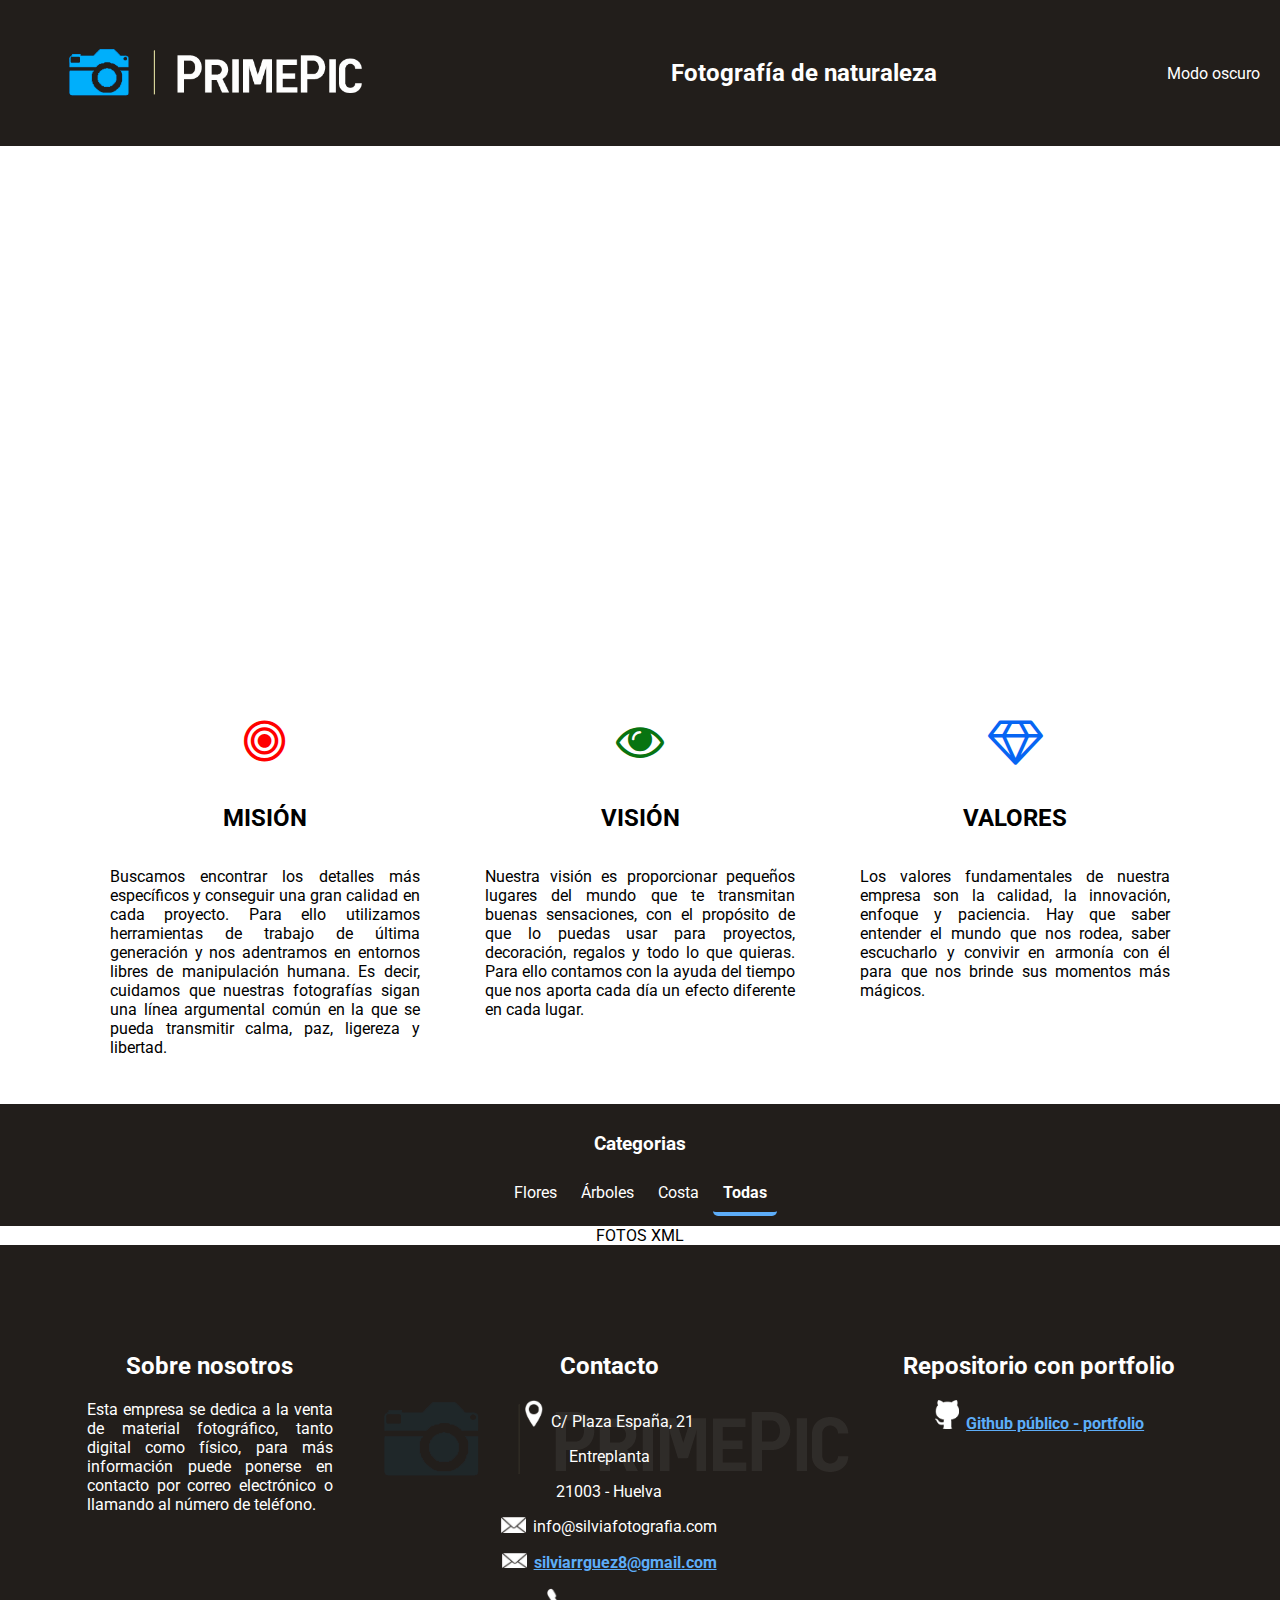
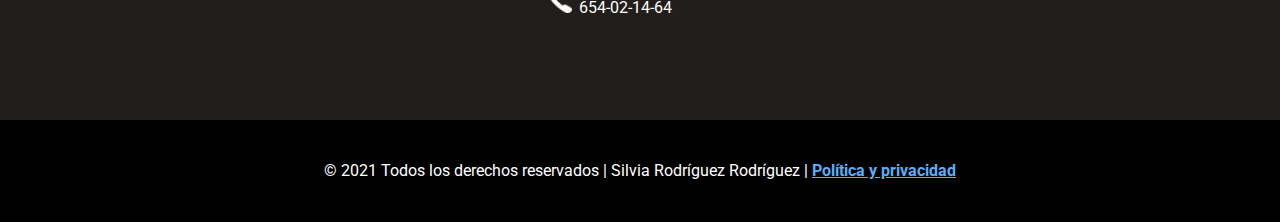
<file: index.html>
<!DOCTYPE html>
<html lang="en">

<head>
  <meta charset="UTF-8">
  <meta http-equiv="X-UA-Compatible" content="IE=edge">
  <meta name="viewport" content="width=device-width, initial-scale=1.0">
  <link rel="stylesheet" href="https://cdnjs.cloudflare.com/ajax/libs/font-awesome/4.7.0/css/font-awesome.min.css">

  <link rel="stylesheet" href="estilo/styles.css">

  <link rel="preconnect" href="https://fonts.gstatic.com">
  <link href="https://fonts.googleapis.com/css2?family=Roboto:wght@100&display=swap" rel="stylesheet">

  <title>PrimePic - Venta de contenido fotográfico</title>
</head>

<body class="dia">
  <header>
    <img src="logo/primepic.png" width="35%" alt="logo empresa PrimePic">
    <h2>Fotografía de naturaleza</h2>

    <div>
      <button id="btn" onclick="modos()">Modo oscuro</button>
    </div>
  </header>

  <!-- texto de mision, vision y valores -->
  <div class="inicio"></div>

  <div class="centrado">
    <div class="parraf">
      <div class="fa fa-bullseye" style="font-size:48px;color:red; text-align: center;"></div><br>
      <h2>MISIÓN</h2>
      <p>Buscamos encontrar los detalles más específicos y conseguir una gran calidad en cada proyecto.
        Para ello utilizamos herramientas de trabajo de última generación y nos adentramos en entornos libres
        de manipulación humana. Es decir, cuidamos que nuestras fotografías sigan una línea argumental común en la que
        se pueda transmitir calma, paz, ligereza y libertad.
      </p>

    </div>

    <div class="parraf">
      <div class="fa fa-eye" style="font-size:48px; color:rgb(8, 116, 17); text-align: center;"></div><br>
      <h2>VISIÓN</h2>
      <p>Nuestra visión es proporcionar pequeños lugares del mundo que te transmitan buenas sensaciones, con el
        propósito de que lo puedas usar para proyectos, decoración, regalos y todo lo que quieras. Para ello
        contamos con la ayuda del tiempo que nos aporta cada día un efecto diferente en cada lugar.
      </p>

    </div>

    <div class="parraf">
      <div class="fa fa-diamond" style="font-size:48px;color:rgb(7, 101, 243); text-align: center;"></div><br>
      <h2>VALORES</h2>
      <p>Los valores fundamentales de nuestra empresa son la calidad, la innovación, enfoque y paciencia.
        Hay que saber entender el mundo que nos rodea, saber escucharlo y convivir en armonía con él para
        que nos brinde sus momentos más mágicos.
      </p>

    </div>

  </div>
<!-- botones para accedes a las diferentes categorias de las imagenes -->
  <div id="navegacion2" onclick="categorias()">
    <h3>Categorias</h3>
    <button class="categoria flores" data-filter="flores">Flores</button>
    <button class="categoria arboles" data-filter="arboles">Árboles</button>
    <button class="categoria costa" data-filter="costa">Costa</button>
    <button class="categoria todos active" data-filter="todos"><b>Todas</b></button>
  </div>

  <!-- parte en la que se cargan las imagenes del xml -->
  <div id="mensaje" onload="leerXML()">FOTOS XML</div>

  <!-- footer completo -->
  <footer>
    <div class="container-body">
      <img id="logopie" src="logo/primepic.png" alt="logo empresa PrimePic">
      <div class="colum1">
        <h2>Sobre nosotros</h2>
        <p>Esta empresa se dedica a la venta de material fotográfico, tanto digital como físico,
          para más información puede ponerse en contacto por correo electrónico o llamando al número de teléfono.
        </p>
      </div>

      <div class="colum2">
        <h2>Contacto</h2>
        <div class="row">
          

          <p>  <img src="iconos/icono-sitio.png" style="width: 6%; margin-right: 1%;" alt="ubicacion"> C/ Plaza España, 21</p>
          <p>Entreplanta </p>
          <p> 21003 - Huelva</p>

          <p>  <img src="iconos/icono-correo.png" style="width: 8%; margin-right: 1%;" alt="correo"> info@silviafotografia.com</p>

          
          <p><img src="iconos/icono-correo.png" style="width: 8%; margin-right: 1%;" alt="correo"> <b><a style="color:#5DADF8;" href="mailto:silviarrguez8@gmail.com"> silviarrguez8@gmail.com</a></b></p>
          
          
          <p><img src="iconos/icono-telefono.png" style="width: 8%; margin-right: 1%;" alt="telefono"> 654-02-14-64</p>
        </div>
      </div>

      <div class="colum3">
        <h2>Repositorio con portfolio</h2>
        <div class="row">
          <img src="iconos/github.png" style="width: 8%; margin-right: 1%;" alt="icono github">
          <b><a style="color:#5DADF8;" target="_blank" href="https://silguez.github.io/CMVPublico/">Github público -
              portfolio</a></b>

        </div>
      </div>
    </div>
  </footer>

    <div class="container-footer">
      <div class="copyright">
        <p>© 2021 Todos los derechos reservados |  Silvia Rodríguez Rodríguez | <b><a style="color:#5DADF8;" target="_blank" href="politicapriv.html">Política
              y privacidad</a></b>  </p>
      </div>
    </div>

    <!-- jquery y javascript -->
  <script src="https://ajax.googleapis.com/ajax/libs/jquery/3.5.1/jquery.min.js"></script>
  <script src="javascript/javascript.js"></script>
</body>

</html>
</file>
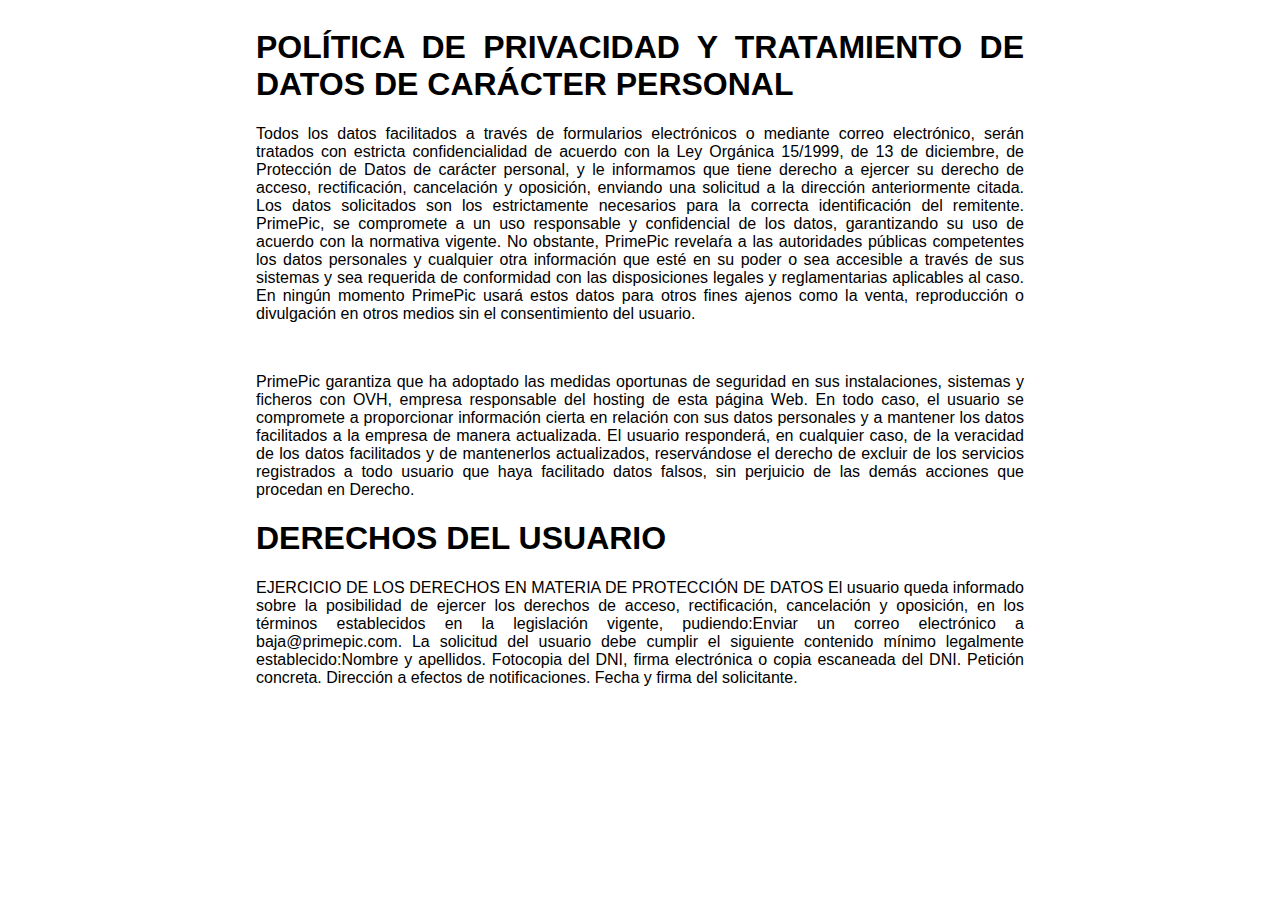
<file: politicapriv.html>
<body style="width: 60%; text-align: justify; display: inline-flex; margin-left: 20%;  font-family: 'Roboto', sans-serif;">
<div class="bienvenida">
    <h1>POLI&#769TICA DE PRIVACIDAD Y TRATAMIENTO DE DATOS DE CARA&#769CTER PERSONAL</h1>
    <p>Todos los datos facilitados a trave&#769s de formularios electro&#769nicos o mediante correo electro&#769nico, sera&#769n tratados con estricta confidencialidad de acuerdo con la Ley Orga&#769nica 15/1999, de 13 de diciembre, de Proteccio&#769n de Datos de cara&#769cter personal, y le informamos que tiene derecho a ejercer su derecho de acceso, rectificacio&#769n, cancelacio&#769n y oposicio&#769n, enviando una solicitud a la direccio&#769n anteriormente citada.

        Los datos solicitados son los estrictamente necesarios para la correcta identificacio&#769n del remitente. PrimePic, se compromete a un uso responsable y confidencial de los datos, garantizando su uso de acuerdo con la normativa vigente.
        No obstante, PrimePic revelar&#769a a las autoridades pu&#769blicas competentes los datos personales y cualquier otra informacio&#769n que este&#769 en su poder o sea accesible a trave&#769s de sus sistemas y sea requerida de conformidad con las disposiciones legales y reglamentarias aplicables al caso. En ningu&#769n momento PrimePic usara&#769 estos datos para otros fines ajenos como la venta, reproduccio&#769n o divulgacio&#769n en otros medios sin el consentimiento del usuario.</p><br>
        <p>PrimePic garantiza que ha adoptado las medidas oportunas de seguridad en sus instalaciones, sistemas y ficheros con OVH, empresa responsable del hosting de esta pa&#769gina Web.

        En todo caso, el usuario se compromete a proporcionar informacio&#769n cierta en relacio&#769n con sus datos personales y a mantener los datos facilitados a la empresa de manera actualizada. El usuario respondera&#769, en cualquier caso, de la veracidad de los datos facilitados y de mantenerlos actualizados, reserva&#769ndose el derecho de excluir de los servicios registrados a todo usuario que haya facilitado datos falsos, sin perjuicio de las dema&#769s acciones que procedan en Derecho.</p>
    <h1>DERECHOS DEL USUARIO</h1>
    <p>EJERCICIO DE LOS DERECHOS EN MATERIA DE PROTECCIO&#769N DE DATOS
        
        El usuario queda informado sobre la posibilidad de ejercer los derechos de acceso, rectificacio&#769n, cancelacio&#769n y oposicio&#769n, en los te&#769rminos establecidos en la legislacio&#769n vigente, pudiendo:Enviar un correo electro&#769nico a baja@primepic.com. La solicitud del usuario debe cumplir el siguiente contenido mi&#769nimo legalmente establecido:Nombre y apellidos. Fotocopia del DNI, firma electro&#769nica o copia escaneada del DNI. Peticio&#769n concreta. Direccio&#769n a efectos de notificaciones. Fecha y firma del solicitante.</p>
    </div>    
</body>
</file>
<file: estilo/styles.css>
/* estilos generales */
*{
  font-family: 'Roboto', sans-serif;
  box-sizing:border-box;
}

body, html {
  height: 100%;
  margin: 0;
}

/* navegacion/inicio/categorias */
header{
  background-color: #221E1B;
  padding: 10px;
  display: flex;
  justify-content: space-between;
  align-items: center;
  color: white;
  width: 100%;
}

#navegacion2{
  background-color: #221E1B;
  padding: 10px;
  justify-content: space-between;
  color: white;
  text-align: center;
  width: 100%;
}


/* efecto parallax */
.inicio{
  /* background-image: url("../natural-fotos/gaviota.jpg"); */
  background-image: url("https://38.media.tumblr.com/9a8750daed2c1553c93017d6149568cb/tumblr_nbc7cqg4lc1tkj1ddo1_1280.gif");
  width: 100%;
  height: 60vh;
  min-height: 200px; 
  background-attachment: fixed;
  background-position: center;
  background-repeat: no-repeat;
  background-size: cover;
}

@supports(object-fit: cover){
  .inicio #tela{
    height: 100%;
    object-fit: cover;
    object-position: center center;
  }
}

/* misio vision valores */
div.centrado, h2{
  text-align:center;
}

.parraf{  
  width: 25%;
  margin: 2%;
  text-align: justify;
  position: relative;
  top: 0px;
  padding: 5px;
  object-fit: contain;
  display: inline-grid;
}

/* botones y modo oscuro */
.bdark{
background-color: black;
color: white;
} 

button{
    border-radius: 5px;
    cursor: pointer;
    font-size: 1em;
    padding: 10px;
    border: none;
    background: transparent ;
    color: white;
}
button:hover{
    background-color: white;
    color: black;
}

.active{
border-bottom: 4px solid rgb(93, 173, 248);
}


/* estilos de galeria */
#mensaje{
  text-align: center;
}

.default{
  width: 100%;
}
.container{
  width: 30%; 
  display: inline-block;
  position: relative;
  top:0px;
  left: 0px;
  cursor: pointer;
  margin: 1%;   
  
}

.container > div{
  position:absolute;
  top:0;
  left:0;
  z-index:-1;
  padding:10px;
  margin:0;
  
}
.eachPh{
  width: 100%;
  object-fit: cover;
  display: inline-block;
  box-shadow: 0 0 7px 0 rgba(0,0,0,.6);
}
  .eachPh:hover{
    opacity: 0.07;
    -webkit-transition: opacity 400ms;
    -moz-transition: opacity 400ms;
    -o-transition: opacity 400ms;
    -ms-transition: opacity 400ms;
    transition: opacity 400ms;
  }

  figcaption{
    position: absolute;
    width: 100%;
    height: 20%;
    padding: 2%;
    margin: 0 auto;
    bottom: 0px;
    background-color: rgba(255, 255, 255,0.5);
}

/* modal de la galeria para ampliar imagenes */
.modal:target{
  display: block;
  position:fixed;
  background: rgba(0,0,0,0.8);
  top:0;
  left: 0;  
  width: 100%;  
  height: 100%;
  z-index:2;
}

.modal {
  display: none;
}

.modal h3{
  color:white;
  font-size: 30px;
  text-align: center;
  margin: 15px 0;
}

.imagen{
  width: 100%;
  height: 70%;
  display: flex;
  justify-content: center;
  align-items: center;
}

.imagen a {
  color: white;
  font-size: 40px;
  text-decoration: none;
  margin: 0 10px;
}

.imagen img{
  width: 70%;
  max-width: 100%;
}

.cerrar{
  display: block;
  background: white;
  width: 4%;
  margin:3%;
  text-align: center;
  text-decoration: none;
  font-size: 25px;
  color: black;
  padding: 5px;
  border-radius: 50%;
  line-height: 25px;
}

/* responsive de header y galeria */
@media screen and (max-width: 992px) {
  .container{
    width: 100%; 
    display: inline-block;
    position: relative;
    top:0px;
    left: 0px;
    cursor: pointer;
    margin: 1%;   
    
  }

  header{
    background-color: #221E1B;
    padding: 10px;
    color: white;
    display: block;
    position: relative;
  }
}


/* estilos de footer */
  footer{ 
    background-color: #221E1B;
    color: white;
    position: relative;
    bottom: 0;
    width: 100%;
    text-align: center;
    padding: 2%;
  }

  .container-footer{
    color: white;
    position: relative;
    bottom: 0px;
    width: 100%;
    text-align: center;
    padding: 2%;
    background-color: black;
  }

  .container-body{
    display: flex;
  }

  .colum1{
    max-width: 20%;
    margin: 5%;
    text-align: justify;
  }

  .colum1 p{
    margin-top: 20px;
  }

  .colum2{
    width: 28%;
    margin: 5%;
    text-align: center;
  }

  .colum3{
    width: 28%;
    margin: 5%;
    align-items: center;
  }

  #logopie{
    width:'80%'; 
    top: 20%;
    left: 0;
    right: 0;
    position: absolute;
    opacity: 0.06;
    display: block;
    margin: 0 auto;
  }

  /* responsive footer y header */
  @media screen and (max-width: 576px,360px) {
    .container-body{
      position: relative;
      display: initial;
    }
    .colum1{
      max-width: 100%;
      margin: 5%;
    }
    .colum2{
      width: 100%;
      margin: 5%;
    }
    .colum3{
      width: 100%;
      margin: 5%;
    }
  }
</file>
